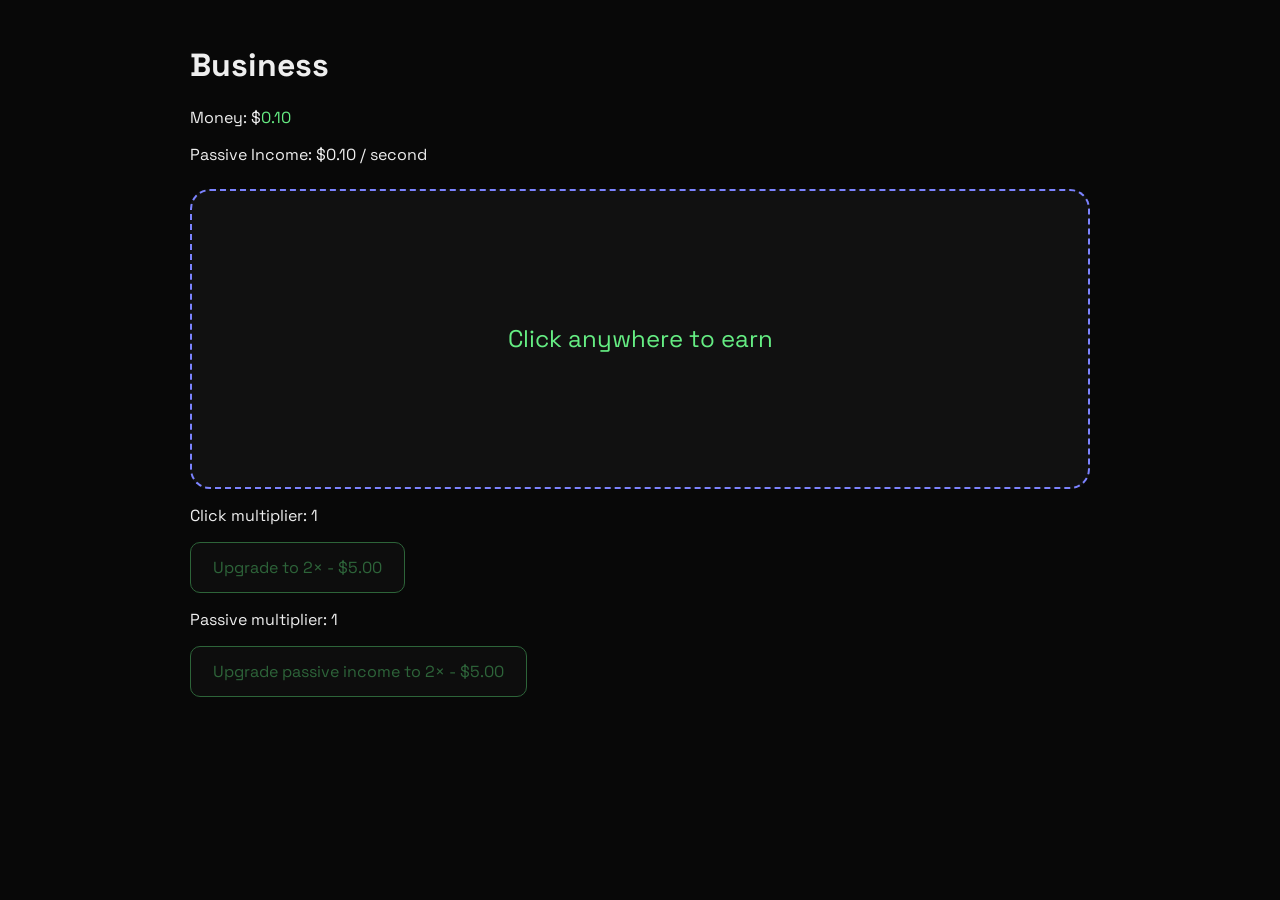
<file: index.html>
<!DOCTYPE html>
<html lang = "en">
    <head>
        <meta charset = "UTF-8">
        <meta name = "viewport" content = "width=device-width, initial-scale=1">
        <title>Business</title>
        <script src = "script.js" defer></script>
        <link rel = "stylesheet" href = "style.css">
        <link rel = "preconnect" href = "https://fonts.googleapis.com">
        <link rel = "preconnect" href = "https://fonts.gstatic.com" crossorigin>
        <link href = "https://fonts.googleapis.com/css2?family=Space+Grotesk:wght@400;500;600;700&display=swap" rel = "stylesheet">
    </head>
    <body>
        <h1>Business</h1>
        <p>Money: $<span id = "balance">0.00</span></p>
        <p>Passive Income: $<span id = "income-rate">0.00</span> / second</p>
        <button id = "earn-button" class = "earn-area">
            Click anywhere to earn
        </button>

        <p>Click multiplier: <span id = "multiplier">1</span></p>
        <button id = "multiplier-button" class = "upgrade-button">
            Upgrade to 2x - $5.00
        </button>

        <p>Passive multiplier: <span id = "income-multiplier">1</span></p>
        <button id = "income-multiplier-button" class = "upgrade-button">
            Upgrade passive income to 2x - $5.00
        </button>
    </body>
</html>
</file>
<file: style.css>
body {
    background: #080808;
    color: #eeeeee;
    font-family: "Space Grotesk", sans-serif;
    max-width: 900px;
    margin: 0 auto;
    padding: 24px;
}

#balance {
    color: #65ed83;
}

.earn-area {
    position: relative;
    display: block;
    width: 100%;
    min-height: 300px;
    margin-top: 24px;
    border: 2px dashed #7c83ff;
    border-radius: 20px;
    background: #111111;
    color: #65ed83;
    font-size: 24px;
    cursor: pointer;
    touch-action: manipulation;
}

.earn-area:hover {
    background: #23284b;
}

.earn-area:active {
    background: #343b68;
}

.earn-area:focus-visible {
    outline: 3px solid #7c83ff;
    outline-offset: 4px;
}

.money-pop {
    position: absolute;
    color: #65ed83;
    font-size: 28px;
    pointer-events: none;
    user-select: none;
    animation: evaporate 900ms ease-out forwards;
}

@keyframes evaporate {
    from {
        opacity: 1;
        transform: translate(-50%, -50%);
    }

    to {
        opacity: 0;
        transform: translate(-50%, -120px) scale(0.8);
        filter: blur(3px);
    }
}

@media (prefers-reduced-motion: reduce) {
    .money-pop {
        animation-duration: 1ms;
    }
}

button,
input,
select,
textarea {
    font-family: inherit;
}

.upgrade-button {
    padding: 14px 22px; 
    border: 1px solid #65ed83;
    border-radius: 10px;
    background: #151515;
    color: #65ed83;
    font-size: 16px;
    cursor: pointer;
}

.upgrade-button:hover:not(:disabled) {
    background: #1b2a1e;
}

.upgrade-button:disabled {
    opacity: 0.4;
    cursor: not-allowed;
}
</file>
